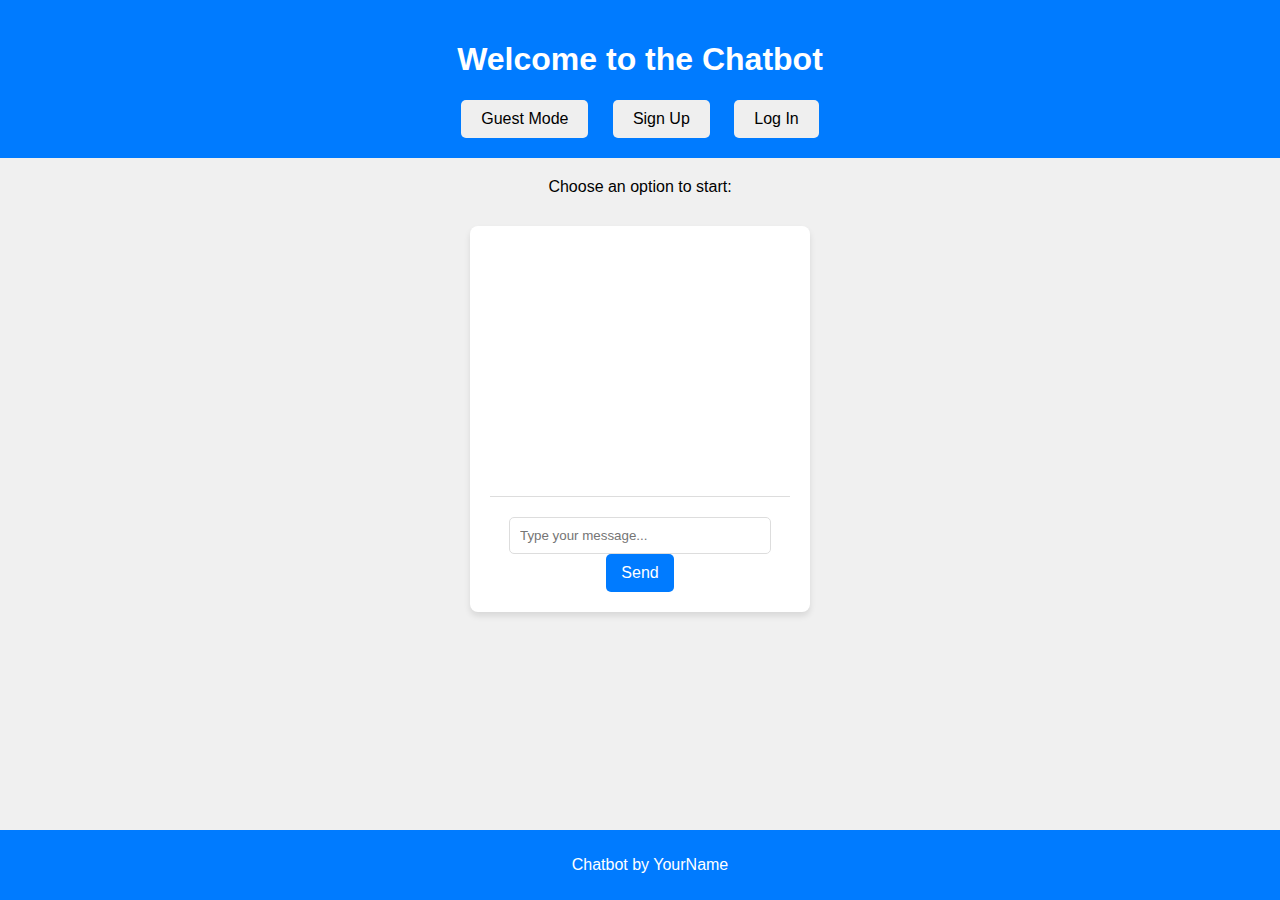
<file: index.html>
<!DOCTYPE html>
<html lang="en">
<head>
    <meta charset="UTF-8">
    <meta name="viewport" content="width=device-width, initial-scale=1.0">
    <title>Chatbot Homepage</title>
    <link rel="stylesheet" href="style.css">
</head>
<body>
    <header>
        <h1>Welcome to the Chatbot</h1>
        <div id="toolbar">
            <button id="guest-btn">Guest Mode</button>
            <button id="signup-btn">Sign Up</button>
            <button id="login-btn">Log In</button>
        </div>
    </header>

    <div id="main-content">
        <p>Choose an option to start:</p>
        <div id="chat-area">
            <!-- Chatbot interface -->
            <div id="chatbox">
                <div id="chat-output"></div> <!-- Chat messages will appear here -->
                <input type="text" id="user-input" placeholder="Type your message..." />
                <button id="send-btn">Send</button>
            </div>
        </div>
    </div>

    <footer>
        <p>Chatbot by YourName</p>
    </footer>

    <script src="app.js"></script>
    <script>
        // Add event listeners to the buttons
        document.getElementById('guest-btn').addEventListener('click', () => {
            // Redirect to chatbot as guest
            window.location.href = '#chat-area'; // Optionally, show chatbot directly
        });

        document.getElementById('signup-btn').addEventListener('click', () => {
            // Redirect to signup page
            window.location.href = 'signup.html';
        });

        document.getElementById('login-btn').addEventListener('click', () => {
            // Redirect to login page
            window.location.href = 'login.html';
        });
    </script>
</body>
</html>
</file>
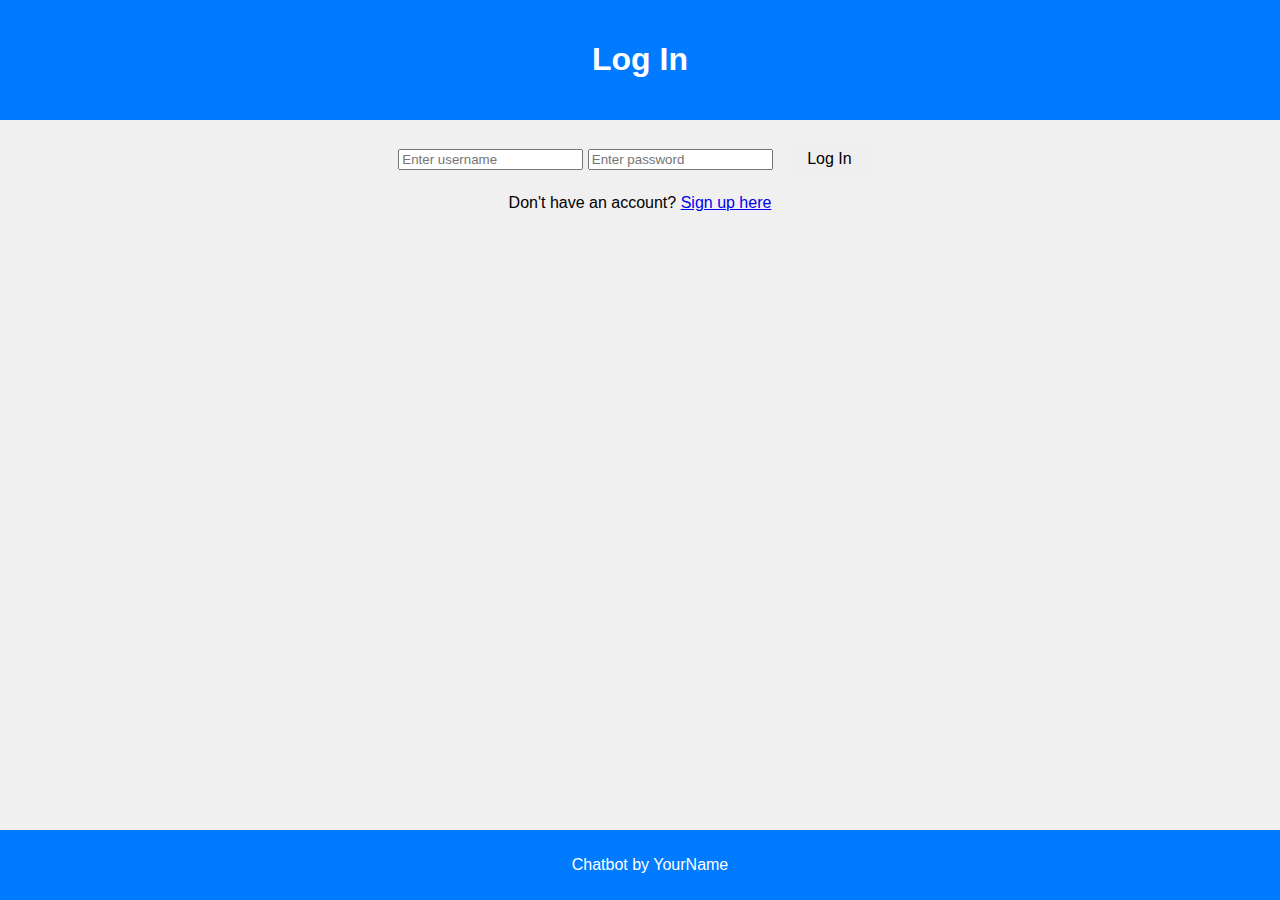
<file: login.html>
<!DOCTYPE html>
<html lang="en">
<head>
    <meta charset="UTF-8">
    <meta name="viewport" content="width=device-width, initial-scale=1.0">
    <title>Login</title>
    <link rel="stylesheet" href="style.css">
</head>
<body>
    <header>
        <h1>Log In</h1>
    </header>

    <div id="main-content">
        <form id="login-form">
            <input type="text" id="login-username" placeholder="Enter username" required />
            <input type="password" id="login-password" placeholder="Enter password" required />
            <button type="submit">Log In</button>
        </form>
        <p>Don't have an account? <a href="signup.html">Sign up here</a></p>
    </div>

    <footer>
        <p>Chatbot by YourName</p>
    </footer>

    <script src="login.js"></script>
</body>
</html>
</file>
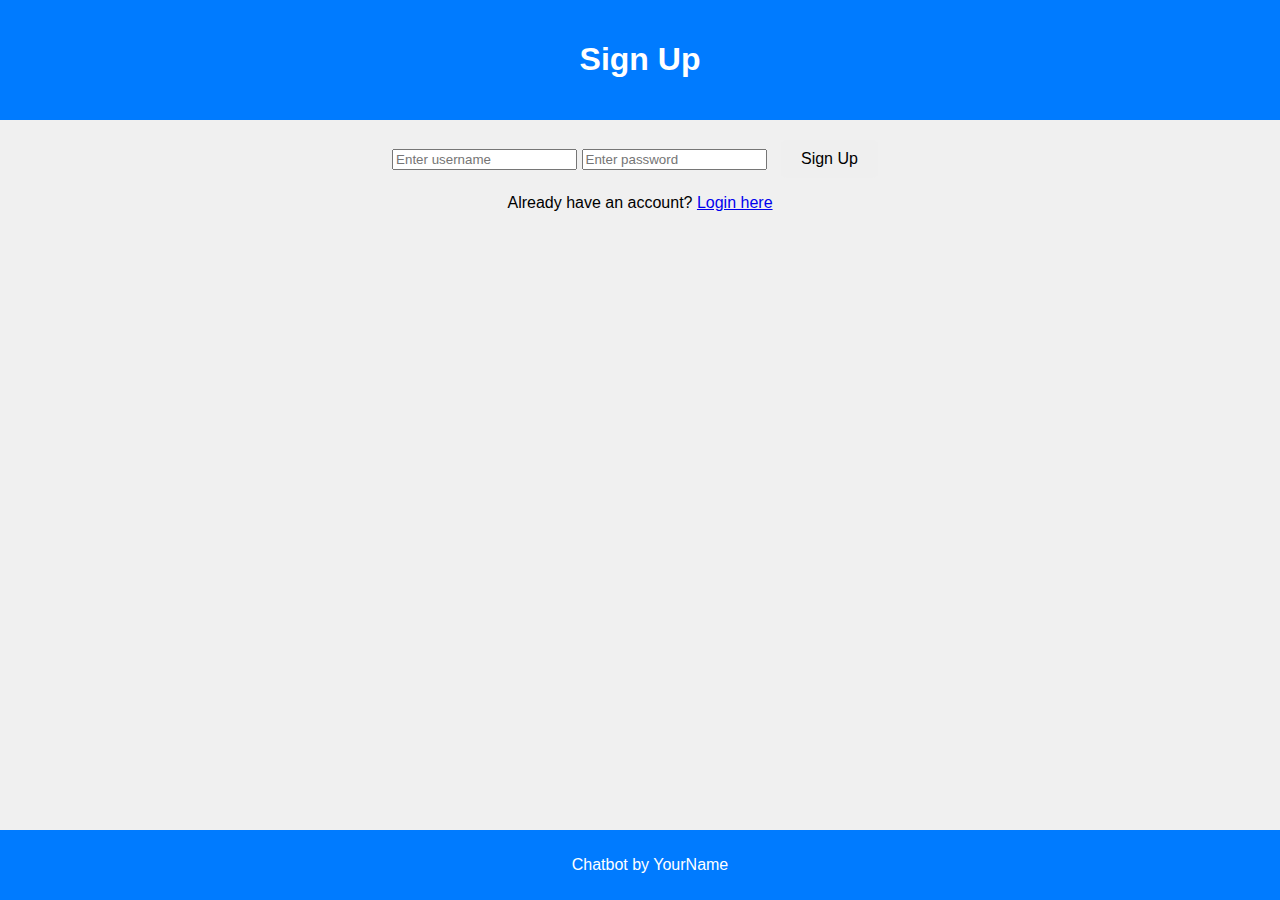
<file: signup.html>
<!DOCTYPE html>
<html lang="en">
<head>
    <meta charset="UTF-8">
    <meta name="viewport" content="width=device-width, initial-scale=1.0">
    <title>Sign Up</title>
    <link rel="stylesheet" href="style.css">
</head>
<body>
    <header>
        <h1>Sign Up</h1>
    </header>

    <div id="main-content">
        <form id="signup-form">
            <input type="text" id="signup-username" placeholder="Enter username" required />
            <input type="password" id="signup-password" placeholder="Enter password" required />
            <button type="submit">Sign Up</button>
        </form>
        <p>Already have an account? <a href="login.html">Login here</a></p>
    </div>

    <footer>
        <p>Chatbot by YourName</p>
    </footer>

    <script src="signup.js"></script>
</body>
</html>
</file>
<file: style.css>
body {
    font-family: Arial, sans-serif;
    margin: 0;
    padding: 0;
    background-color: #f0f0f0;
}

header {
    background-color: #007bff;
    color: white;
    padding: 20px;
    text-align: center;
}

#toolbar {
    margin-top: 20px;
}

button {
    padding: 10px 20px;
    margin: 0 10px;
    font-size: 16px;
    cursor: pointer;
    border: none;
    border-radius: 5px;
}

button:hover {
    background-color: #0056b3;
    color: white;
}

#main-content {
    margin: 20px;
    text-align: center;
}

#chat-area {
    margin-top: 30px;
    display: flex;
    justify-content: center;
    align-items: center;
    flex-direction: column;
}

#chatbox {
    width: 300px;
    max-height: 400px;
    background-color: white;
    border-radius: 8px;
    padding: 20px;
    box-shadow: 0px 4px 6px rgba(0, 0, 0, 0.1);
    overflow-y: auto;
}

#chat-output {
    margin-bottom: 10px;
    height: 250px;
    overflow-y: auto;
    border-bottom: 1px solid #ddd;
}

#user-input {
    width: 80%;
    padding: 10px;
    margin-top: 10px;
    border-radius: 5px;
    border: 1px solid #ddd;
}

#send-btn {
    padding: 10px 15px;
    margin-left: 10px;
    background-color: #007bff;
    color: white;
    border-radius: 5px;
    border: none;
}

#send-btn:hover {
    background-color: #0056b3;
}

footer {
    text-align: center;
    padding: 10px;
    background-color: #007bff;
    color: white;
    position: absolute;
    bottom: 0;
    width: 100%;
}
</file>
